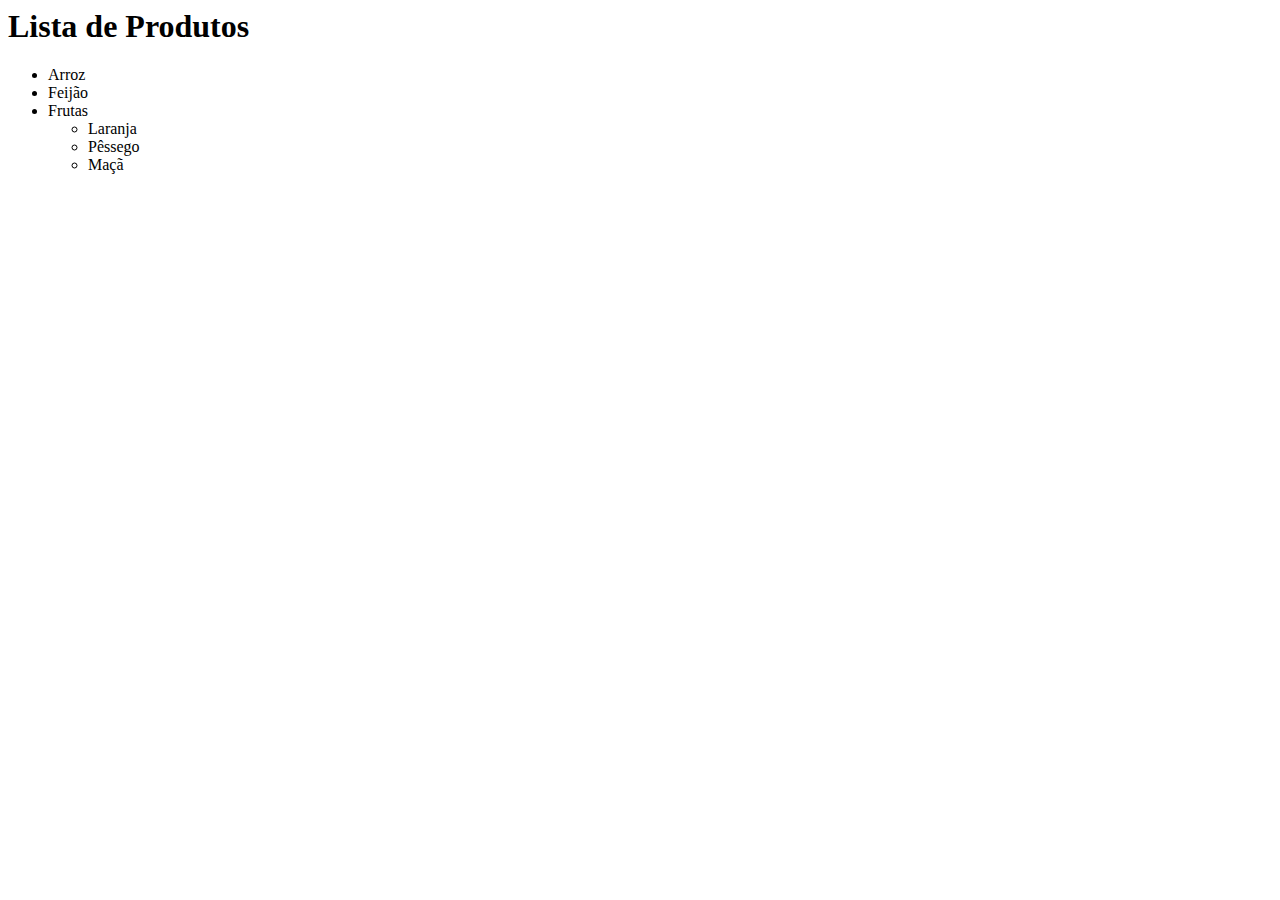
<file: index.html>
<html>
    <head>
        <title>Lista de Produtos</title>
    </head>
    <body>
        <!--minha lista de produtos-->
        <h1>Lista de Produtos</h1>
        <ul>
            <li>Arroz</li>
            <li>Feijão</li>
            <li>Frutas
                <ul>
                    <li>Laranja</li>
                    <li>Pêssego</li>
                    <li>Maçã</li>
                </ul>
            </li>
        </ul>
    </body>
</html>
</file>
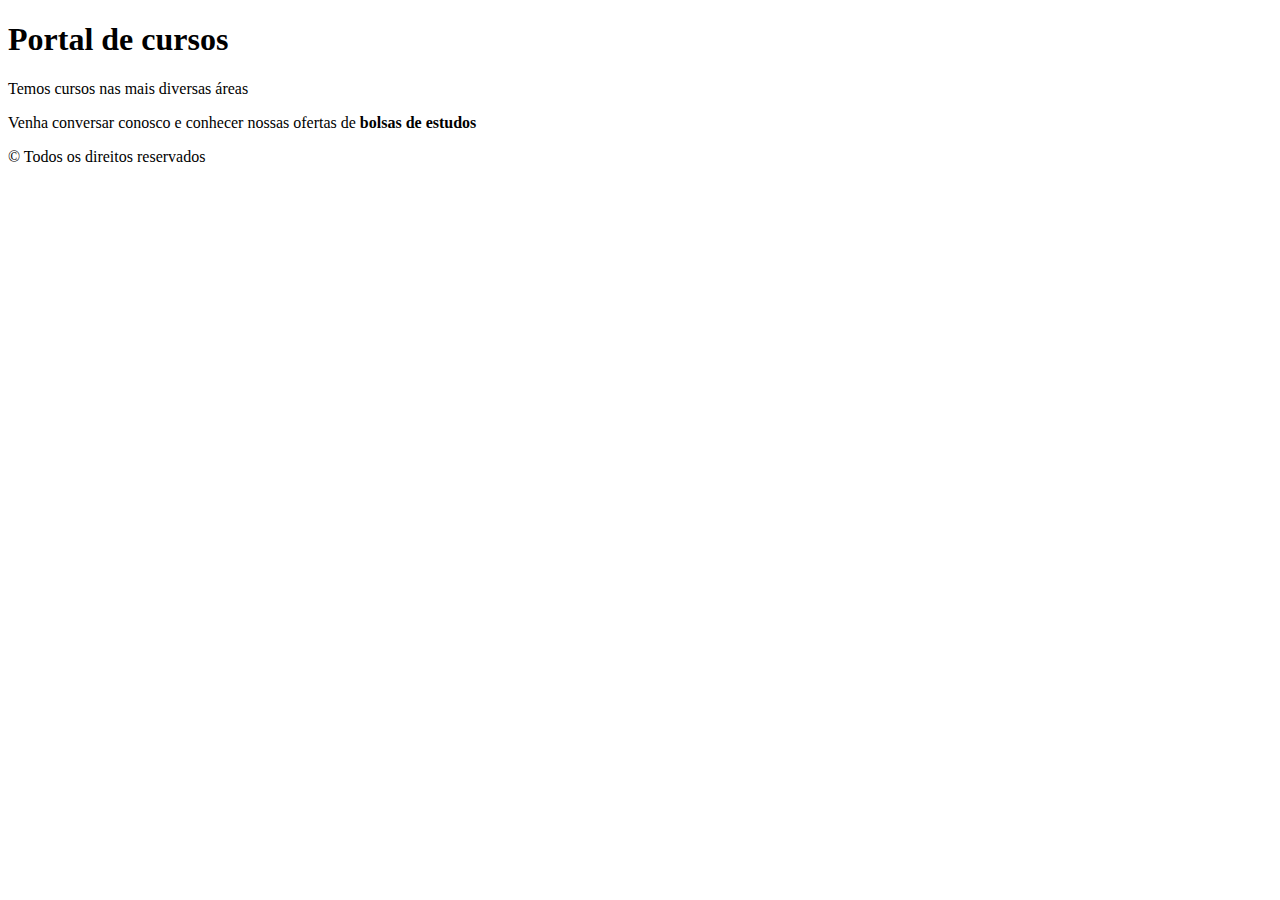
<file: Exemplos CSS/index.html>
<!DOCTYPE html>
<html lang="pt-BR">
<head>
    <meta charset="UTF-8">
    <title>CSS Básico</title>
    <!-- <link rel="stylesheet" href="styles.css"> -->
</head>
<body>
    <!-- h1{Portal de cursos} -->
    <h1 id="titulo">Portal de cursos</h1>

    <p id="descricao">Temos cursos nas mais diversas áreas</p>
    <!-- style="color"  -> Regras CSS -->
    <!-- ; separa as regras -->

    <!-- p{Venha conversar conosco e conhecer nossas ofertas de bolsas de estudos}-->
    <p class="promocao nova"> Venha conversar conosco e conhecer nossas ofertas de <strong>bolsas de estudos</strong></p>
    
    <!-- p.final-pagina{Entre em contato: 1199887766} -->
    <p id="contato" class="final-pagina"

    <p class="final-pagina">&copy; Todos os direitos reservados</p>

</body>
</html>

<!--<!DOCTYPE html>
<html lang="pt-BR">
<head>
    <meta charset="UTF-8">
    <title>CSS Básico</title>
    <style>
        
    </style>
</head>
<body>
    <-- h1{Portal de cursos} ->
    <h1 style="color: green">Portal de cursos</h1>

    <p style="color: blue;">Temos cursos nas mais diversas áreas</p>
    <-- style="color"  -> Regras CSS ->
    <-- ; separa as regras ->

    <-- p{Venha conversar conosco e conhecer nossas ofertas de bolsas de estudos}->
    <p style="color: blue"> Venha conversar conosco e conhecer nossas ofertas de <strong>bolsas de estudos</strong></p>
    
</body>
</html> -->

<!-- <!DOCTYPE html>
<html lang="pt-BR">
<head>
    <meta charset="UTF-8">
    <title>CSS Básico</title>
    
</head>
<body>
    <-- h1{Portal de cursos} ->
    <h1 style="color: green">Portal de cursos</h1>

    <p style="color: blue;">Temos cursos nas mais diversas áreas</p>
    <-- style="color"  -> Regras CSS ->
    <-- ; separa as regras ->

    <-- p{Venha conversar conosco e conhecer nossas ofertas de bolsas de estudos}->
    <p style="color: blue"> Venha conversar conosco e conhecer nossas ofertas de <strong>bolsas de estudos</strong></p>
    
</body>
</html> -->
</file>
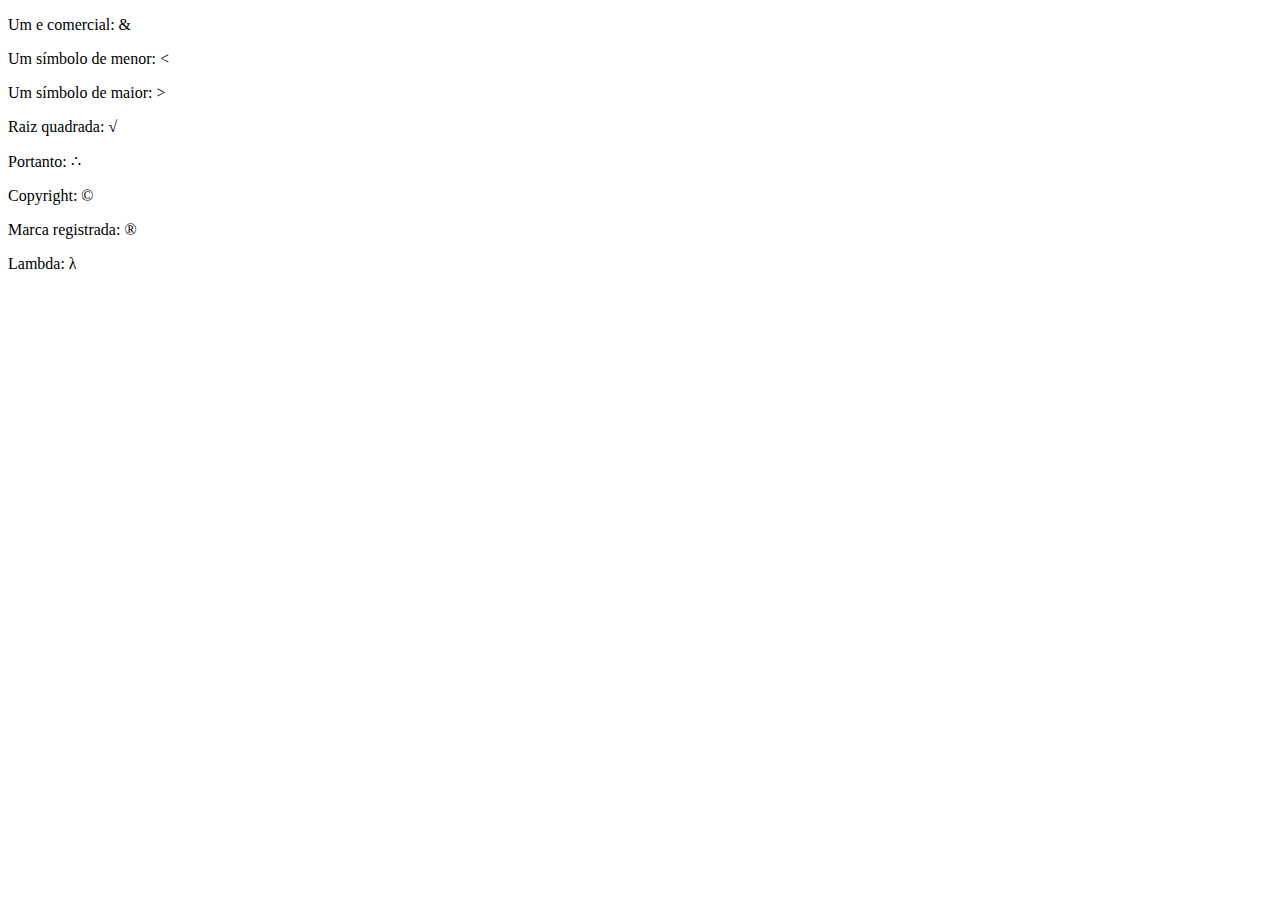
<file: caracteres_especiais.html>
<!DOCTYPE html>
<html lang="pt-BR">
<head>
    <meta charset="UTF-8">
    <title>Caracteres especiais</title>
</head>
<body>
    <p>Um e comercial: &amp;</p>
    <p>Um símbolo de menor: &lt;</p>
    <p>Um símbolo de maior: &gt;</p>
    <p>Raiz quadrada: &#8730;</p>
    <p>Portanto: &there4;</p>
    <p>Copyright: &copy;</p>
    <p>Marca registrada: &reg;</p>
    <p>Lambda: &lambda;</p>
</body>
</html>
</file>
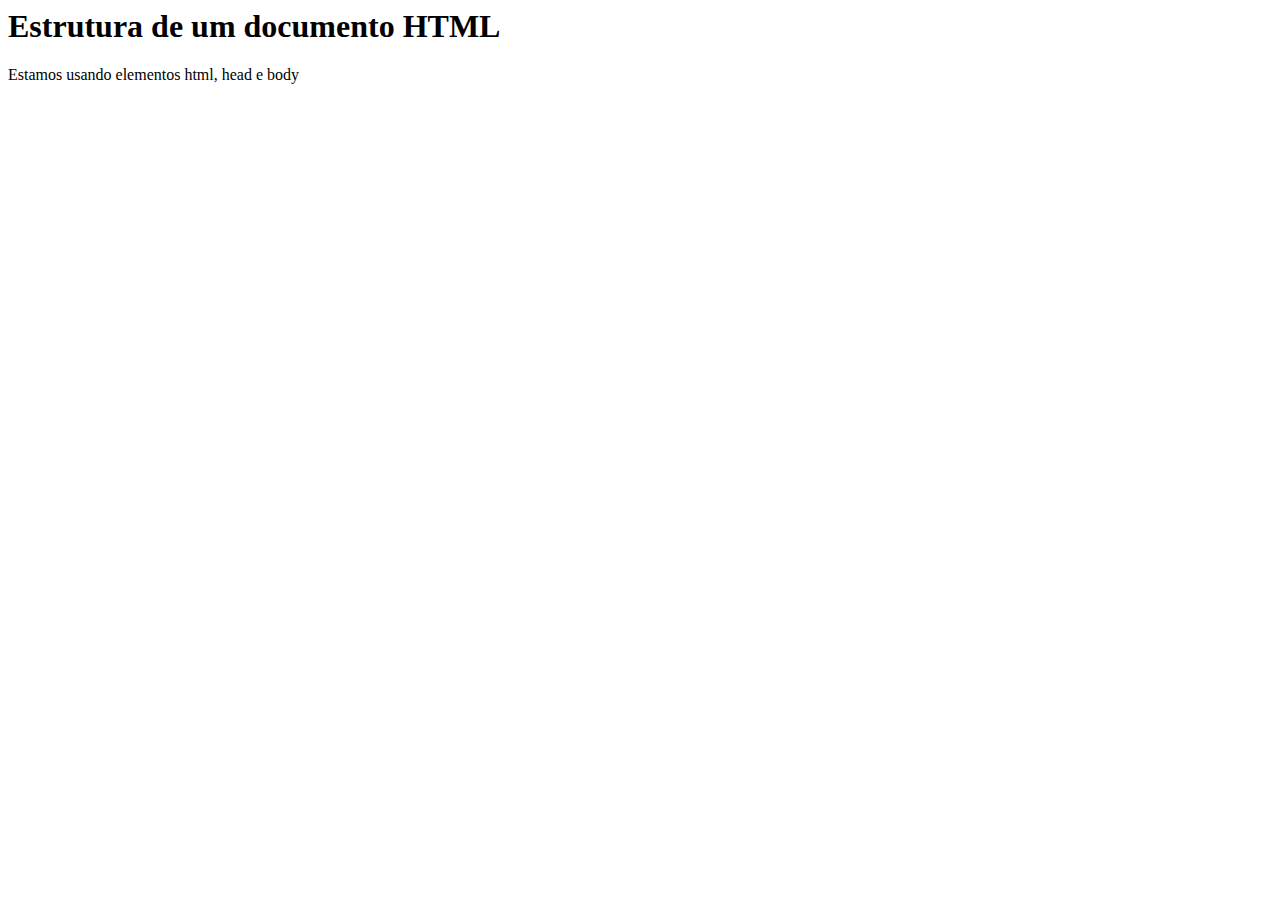
<file: estrutura.html>
<html>
    <head>
        <title>Documento HTML</title>
    </head>
    <body>
        <h1>Estrutura de um documento HTML</h1>
        <p>Estamos usando elementos html, head e body</p>
    </body>
</html>
</file>
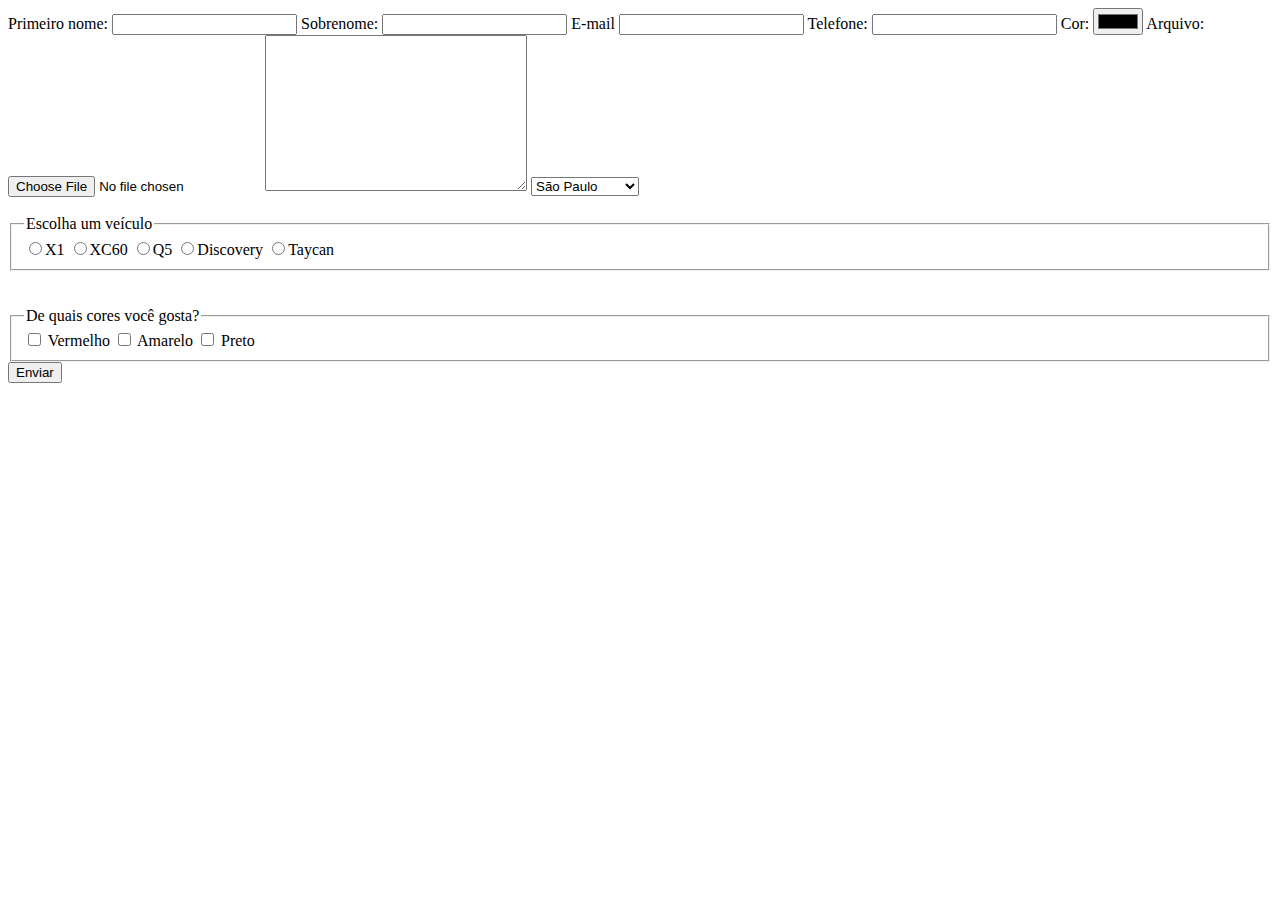
<file: forms.html>
<!DOCTYPE html>
<html lang="pt-BR">
<head>
    <meta charset="UTF-8">
    <title>Forms</title>
</head>
<body>
    <form>
        <!-- label[for="primeiroNome"]{Primeiro nome} -->
        <!-- <label for="primeiroNome">Primeiro nome</label> -->
        <!-- input[type=text] -->
        <!-- <input id="primeiroNome" type="text"> -->
        <!-- label{Primeiro nome:} -->
        <label>
            Primeiro nome:
            <input type="text">
        </label>
        <label>
            Sobrenome:
            <input type="text">
        </label>

        <label>
            E-mail
            <input type="email">
        </label>

        <label>
            Telefone:
            <input type="tel">
        </label>

        <label>
            Cor:
            <input type="color">
        </label>

        <label>
            Arquivo:
            <input type="file">
        </label>

        <textarea id="mensagem" cols="30" rows="10"></textarea>

        <!-- select>option*4 -->
        <select>
            <option>São Paulo</option>
            <option>Rio de Janeiro</option>
            <option>Espírito Santo</option>
            <option>Minas Gerais</option>
        </select>
    
        <br><br>

        <!-- input[type=radio]*5 -->
        <!-- fieldset>legend{Escolha um veículo} -->
        <fieldset>
            <legend>Escolha um veículo</legend>
            <input id="X1"type="radio" name="veiculo"><label for="X1">X1</label>
            <input id="XC60"type="radio" name="veiculo"><label for="XC60">XC60</label>
            <input id="Q5"type="radio" name="veiculo"><label for="Q5">Q5</label>
            <input id="Discovery"type="radio" name="veiculo"><label for="Discovery">Discovery</label>
            <input id="Taycan"type="radio" name="veiculo"><label for="Taycan">Taycan</label>
        </fieldset>

        <br><br>

        <!-- fieldset>(legend+(input[type=checkbox]+label)*3) -->
        <fieldset>
            <legend>De quais cores você gosta?</legend>
            <input 
                type="checkbox"
                id="vermelho"
                name="cor">
        
            <label for="vermelho">Vermelho</label>
            <input 
                type="checkbox"
                id="amarelo"
                name="cor">
            <label for="amarelo">Amarelo</label>
            <input 
                type="checkbox"
                id="preto"
                name="cor">
            <label for="preto">Preto</label>
        </fieldset>
    
        <!-- input[type=submit value=Enviar] -->
        <input type="submit" value="Enviar">
    </form>
</body>
</html>
</file>
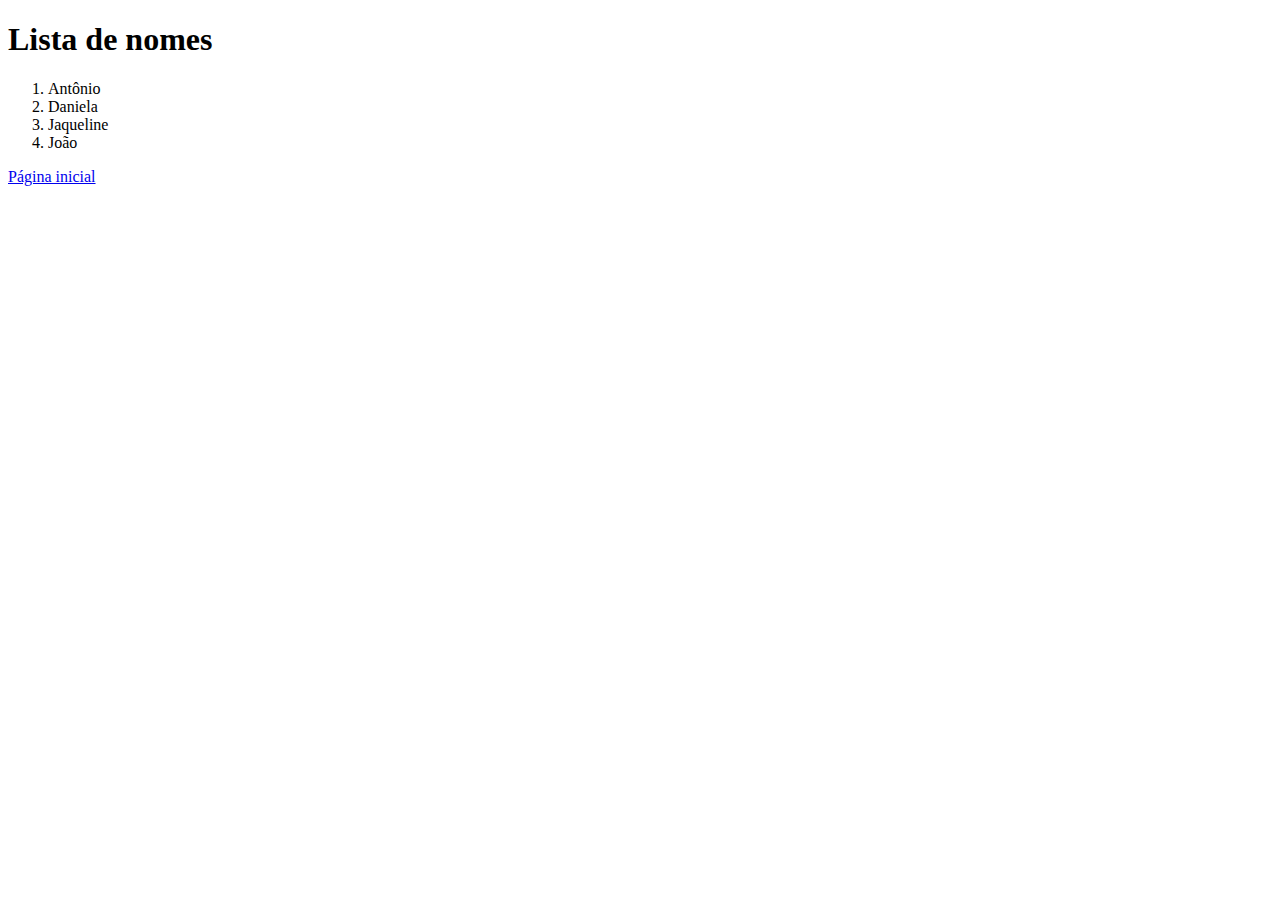
<file: nomes.html>
<!DOCTYPE html>
<html lang="pt-BR">
<head>
    <meta charset="UTF-8">
    <title>Nomes</title>
</head>
<body>
    <h1>Lista de nomes</h1>
    <ol>
        <li>Antônio</li>
        <li>Daniela</li>
        <li>Jaqueline</li>
        <li>João</li>
    </ol>
    <a href="homepage.html">Página inicial</a>
</body>
</html>
</file>
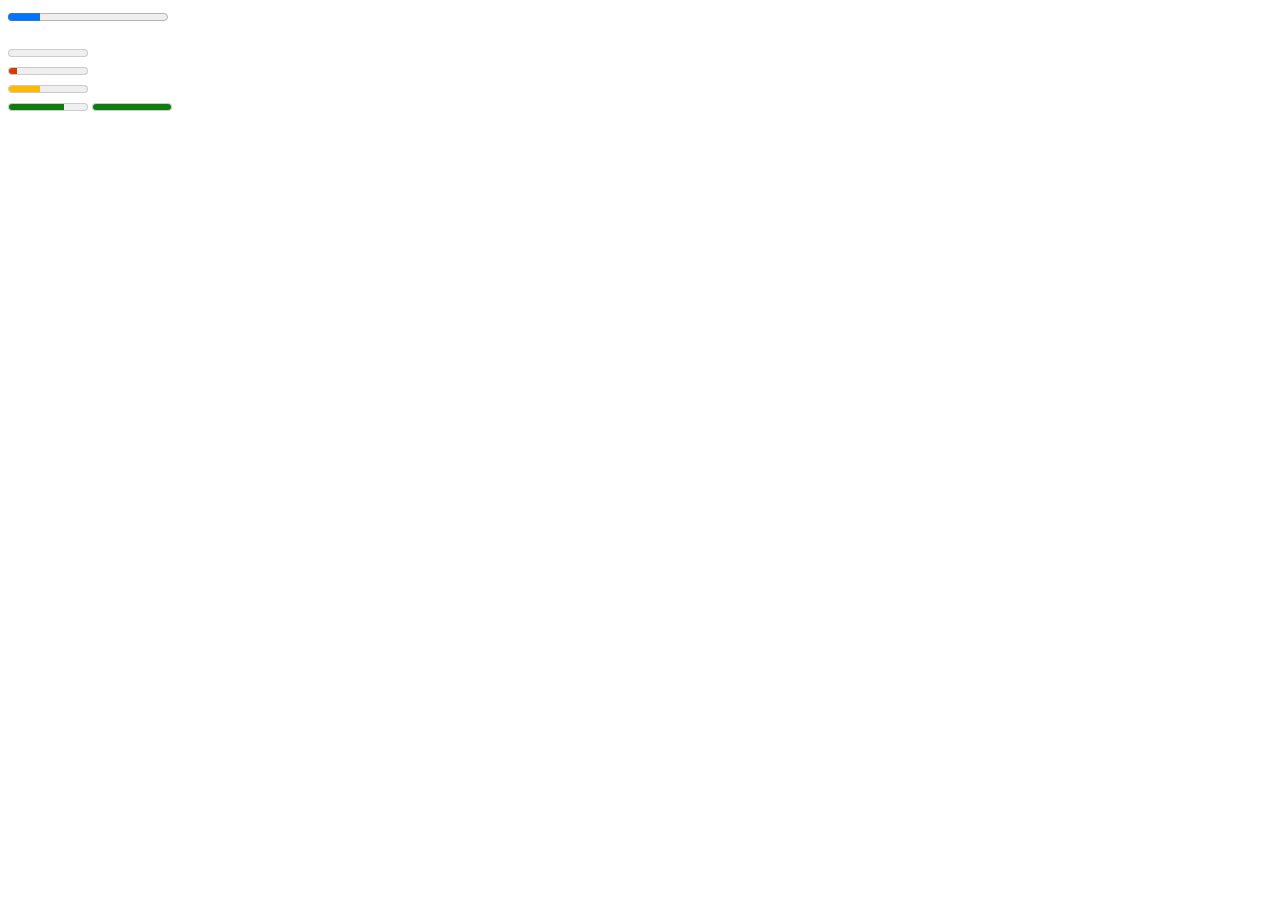
<file: progress_meter.html>
<!DOCTYPE html>
<html lang="pt-BR">
<head>
    <meta charset="UTF-8">

    <title>Progress Meter</title>
</head>
<body>
    <!-- progress[value=20 max=100] -->
    <progress value="20" max="100"></progress>
    <br><br>
    <!-- meter[min=0 max=10 low=3 high=7 optimum=9 value=0] -->
    <meter min="0" max="10" low="3" high="7" optimum="9" value="0"></meter>

    <br>

    <meter min="0" max="10" low="3" high="7" optimum="9" value="1"></meter>

    <br>

    <meter min="0" max="10" low="3" high="7" optimum="9" value="4"></meter>


    <br>

    <meter min="0" max="10" low="3" high="7" optimum="9" value="7"></meter>

    <meter min="0" max="10" low="3" high="7" optimum="9" value="10"></meter>
</body>
</html>
</file>
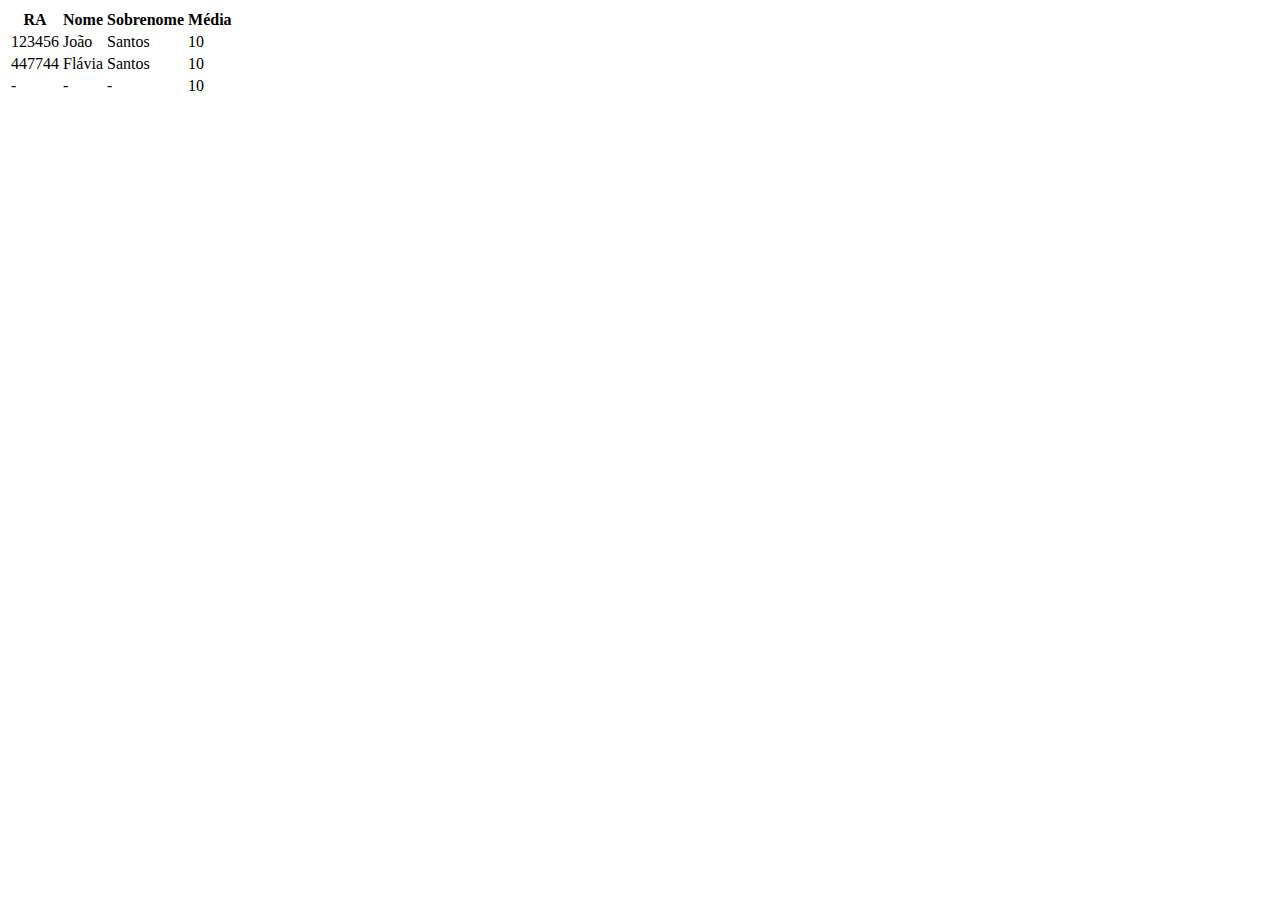
<file: tabelas.html>
<!DOCTYPE html>
<html lang="pt-BR">
<head>
    <meta charset="UTF-8">
    <title>Tabelas</title>
</head>
<body>
    <table>
        <!-- tr>th*4 -->
        <thead>
            <tr>
                <th>RA</th>
                <th>Nome</th>
                <th>Sobrenome</th>
                <th>Média</th>
            </tr>
        </thead>
        <tbody>
            <tr>
                <td>123456</td>
                <td>João</td>
                <td>Santos</td>
                <td>10</td>
            </tr>
            <!-- tr>td*4 -->
            <tr>
                <td>447744</td>
                <td>Flávia</td>
                <td>Santos</td>
                <td>10</td>
            </tr>
        </tbody>
        <!-- tfoot>tr>td*4 -->
        <tfoot>
            <tr>
                <td>-</td>
                <td>-</td>
                <td>-</td>
                <td>10</td>
            </tr>
        </tfoot>
    </table>
  
</body>
</html>
</file>
